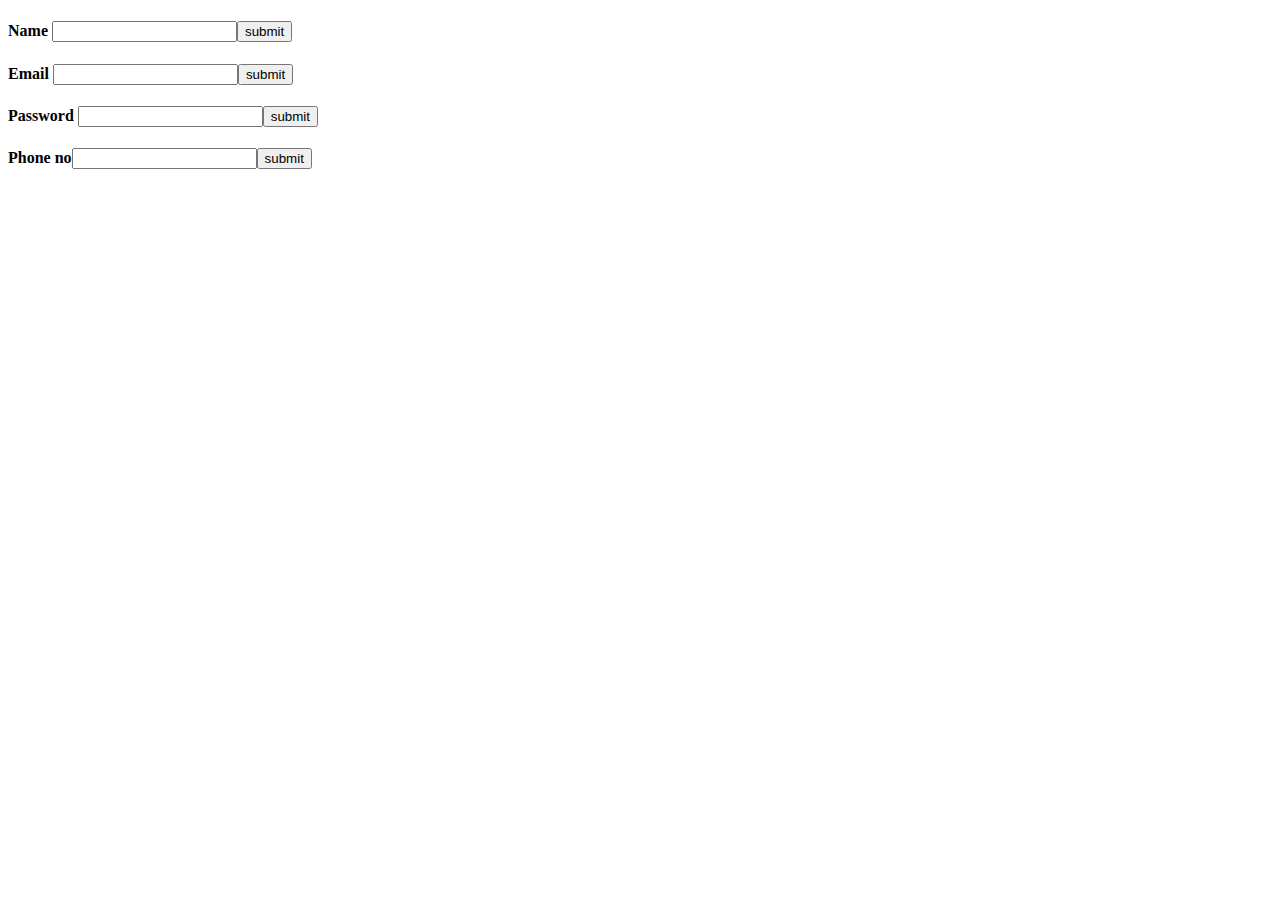
<file: day1/index.html>
<!DOCTYPE html>
    <html lang="en">
    <head>
        <meta charset="UTF-8">
        <meta name="viewport" content="width=>, initial-scale=1.0">
        <title>Document</title>
    </head>
    <body>
        <h4>Name <input type="text"><button type="button">submit</button></h4> 
        <h4>Email <input type="text"><button type="button">submit</button></h4>
        <h4>Password <input type="password"><button type="button">submit</button></h4>
        <h4>Phone no<input type="number"><button type="button">submit</button></h4>
        
    </body>
    </html>
</file>
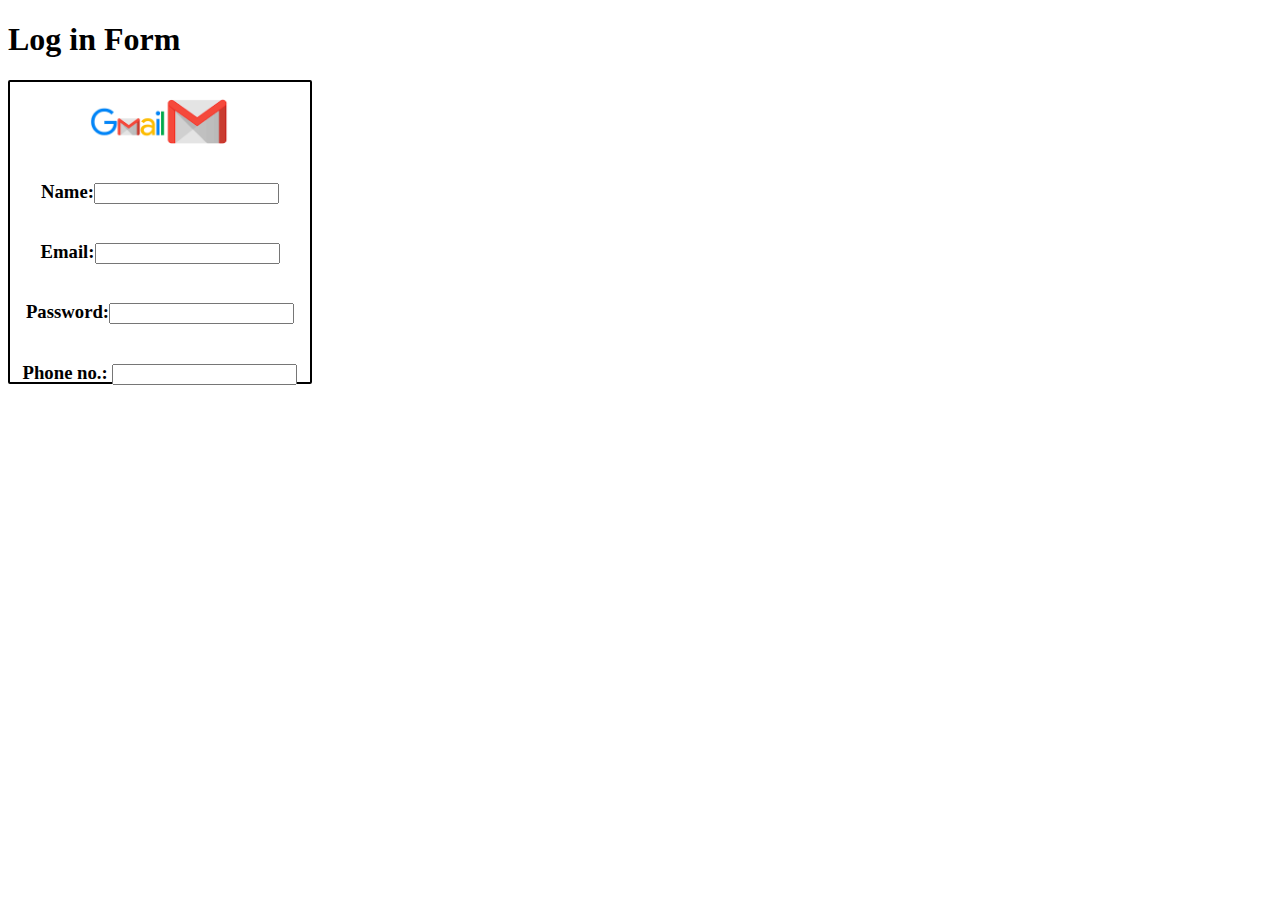
<file: day1/front.html>
<!DOCTYPE html>
<html lang="en">
<head>
    <meta charset="UTF-8">
    <meta name="viewport" content="width=device-width, initial-scale=1.0">
    <title>Document</title>
</head>
<style>
   .div1{
    height: 300px;
    width: 300px;
    align-items: center;
    border: 2px solid black;
    border-radius: 2px;
    display: flex;
    flex-direction: column;
 justify-content: left;
    align-items: left;
    text-align:left;
    
   }
</style>
<body>

    <h1>Log in Form</h1>
    <div class="div1">
    <img src="[data-uri]"height="80",width="80">
    <h3>Name:<input type="text"></h3>
    <h3>Email:<input type="text"></h3>
    <h3>Password:<input type="password"></h3>
    <h3>Phone no.: <input type="number"></h3>
    </div>
</body>
</html>
</file>
